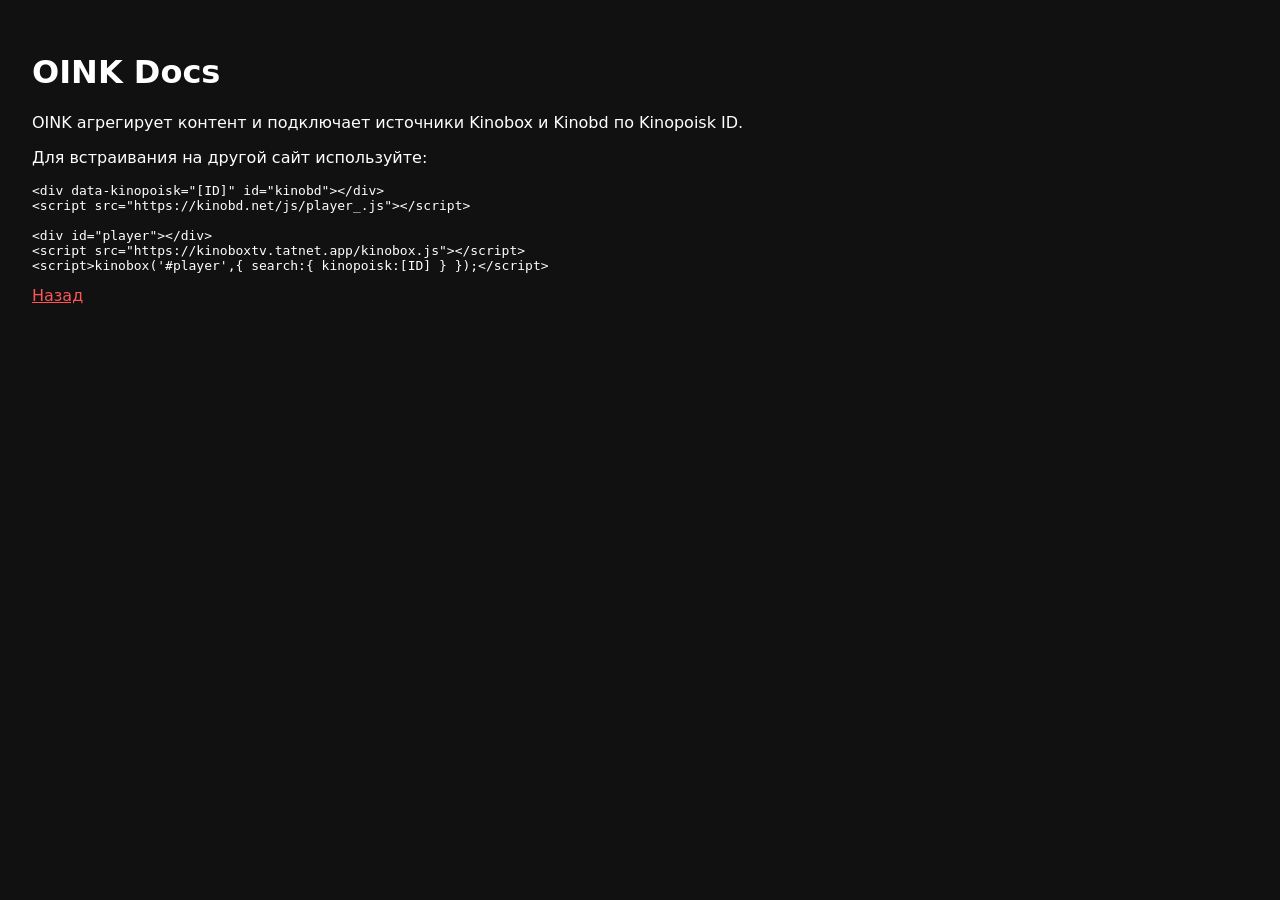
<file: docs.html>
<!doctype html><html lang="ru"><head><meta charset="UTF-8"><meta name="viewport" content="width=device-width,initial-scale=1"><title>OINK Docs</title></head><body style="font-family:system-ui;background:#111;color:#fff;padding:24px"><h1>OINK Docs</h1><p>OINK агрегирует контент и подключает источники Kinobox и Kinobd по Kinopoisk ID.</p><p>Для встраивания на другой сайт используйте:</p><pre>&lt;div data-kinopoisk="[ID]" id="kinobd"&gt;&lt;/div&gt;
&lt;script src="https://kinobd.net/js/player_.js"&gt;&lt;/script&gt;

&lt;div id="player"&gt;&lt;/div&gt;
&lt;script src="https://kinoboxtv.tatnet.app/kinobox.js"&gt;&lt;/script&gt;
&lt;script&gt;kinobox('#player',{ search:{ kinopoisk:[ID] } });&lt;/script&gt;</pre><a href="index.html" style="color:#f55">Назад</a></body></html>
</file>
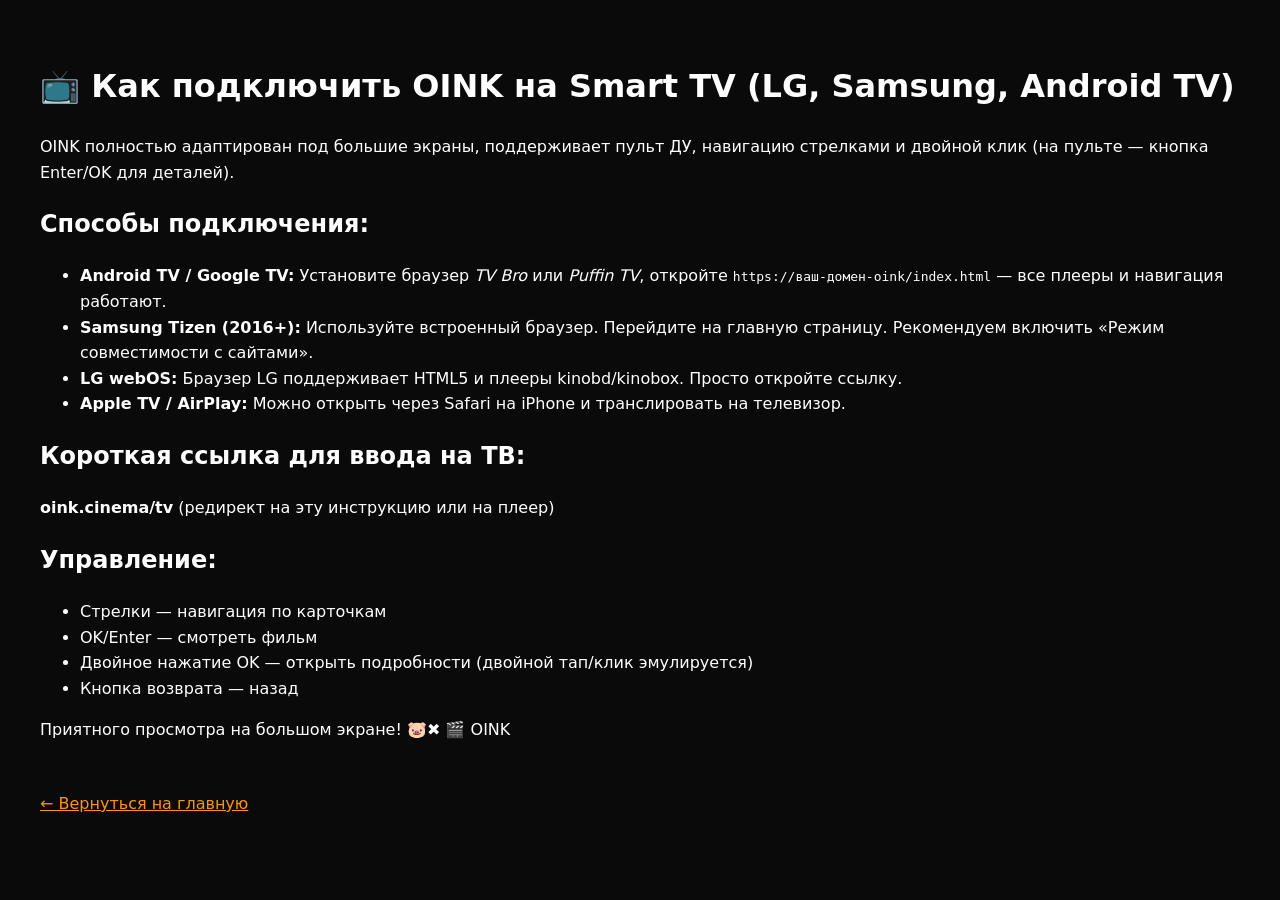
<file: smarttv.html>
<!DOCTYPE html>
<html lang="ru">
<head>
    <meta charset="UTF-8">
    <title>OINK Smart TV подключение</title>
    <style>
        body { background:#0a0a0a; color:white; font-family: system-ui; padding:2rem; line-height:1.6; }
        a { color:#ff9500; }
        pre { background:#1e1e1e; padding:1rem; border-radius:12px; overflow-x:auto; }
    </style>
</head>
<body>
    <h1>📺 Как подключить OINK на Smart TV (LG, Samsung, Android TV)</h1>
    <p>OINK полностью адаптирован под большие экраны, поддерживает пульт ДУ, навигацию стрелками и двойной клик (на пульте — кнопка Enter/OK для деталей).</p>
    <h2>Способы подключения:</h2>
    <ul>
        <li><strong>Android TV / Google TV:</strong> Установите браузер <em>TV Bro</em> или <em>Puffin TV</em>, откройте <code>https://ваш-домен-oink/index.html</code> — все плееры и навигация работают.</li>
        <li><strong>Samsung Tizen (2016+):</strong> Используйте встроенный браузер. Перейдите на главную страницу. Рекомендуем включить «Режим совместимости с сайтами».</li>
        <li><strong>LG webOS:</strong> Браузер LG поддерживает HTML5 и плееры kinobd/kinobox. Просто откройте ссылку.</li>
        <li><strong>Apple TV / AirPlay:</strong> Можно открыть через Safari на iPhone и транслировать на телевизор.</li>
    </ul>
    <h2>Короткая ссылка для ввода на ТВ:</h2>
    <p><strong>oink.cinema/tv</strong> (редирект на эту инструкцию или на плеер)</p>
    <h2>Управление:</h2>
    <ul>
        <li>Стрелки — навигация по карточкам</li>
        <li>OK/Enter — смотреть фильм</li>
        <li>Двойное нажатие OK — открыть подробности (двойной тап/клик эмулируется)</li>
        <li>Кнопка возврата — назад</li>
    </ul>
    <p>Приятного просмотра на большом экране! 🐷✖️ 🎬 OINK</p>
    <a href="index.html" style="display:inline-block; margin-top:2rem;">← Вернуться на главную</a>
</body>
</html>
</file>
